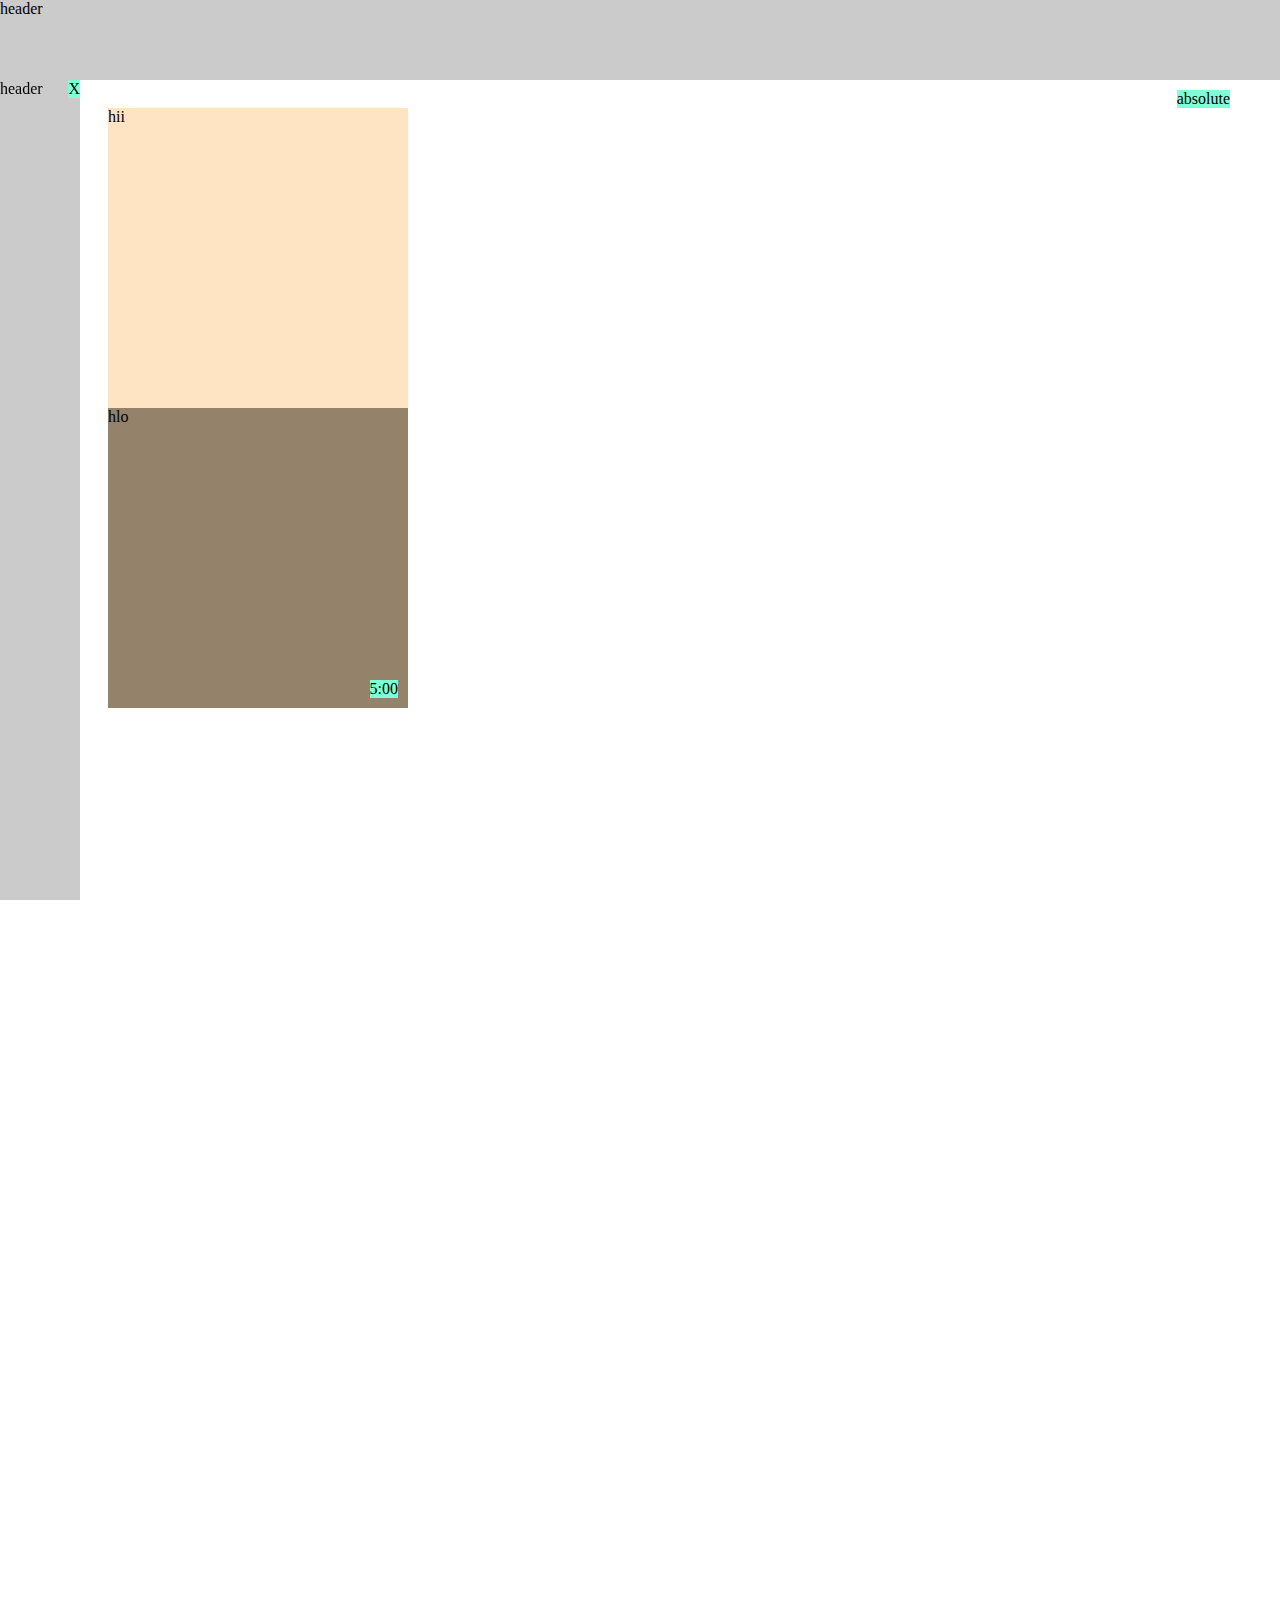
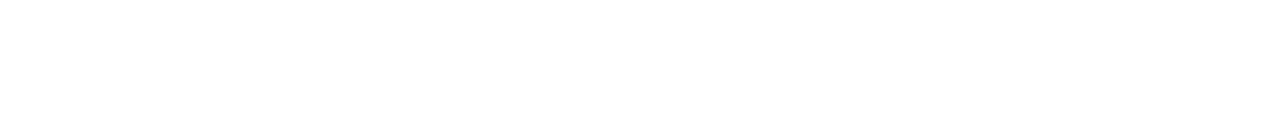
<file: cssposition.html>
<!DOCTYPE html>
<html lang="en">
<head>
    <meta charset="UTF-8">
    <meta http-equiv="X-UA-Compatible" content="IE=edge">
    <meta name="viewport" content="width=device-width, initial-scale=1.0">
    <title>CSS Position</title>
</head>
<body style="
    padding-bottom: 1000px;
    padding-top: 100px;
    padding-left: 100px;
    padding-right: 2000px;
">
    <div>
        <div style="
            background-color: rgb(203, 203, 203);
            position: fixed;
            top: 0;
            right: 0;
            left: 0;
            height: 80px;
            z-index: 100;
        ">header</div>
    <div style="
        position: absolute;
        background-color:aquamarine;
        top: 90px;
        right: 50px; 
        
    ">
        absolute
    </div>
        <div style="
            background-color: rgb(203, 203, 203);
            position: fixed;
            top: 80px;
            bottom: 0;
            left: 0;
            width: 80px;
    ">
    header
    <div style="
    position: absolute;
    background-color:aquamarine;
    top: 0px;
    right: 0px; 
">
X
</div></div>
        <div style="
            background-color: bisque;
            width: 300px;
            height: 300px;
        ">hii</div>
        <div style="
            position: relative;
            width: 300px;
            height: 300px;
            background-color: rgb(149, 130, 107);
        ">
        hlo
        <div style="
        position: absolute;
        background-color:aquamarine;
        bottom: 10px;
        right: 10px; 
        
    ">
     5:00
 </div>
    </div>
        
    </div>
</body>
</html>
</file>
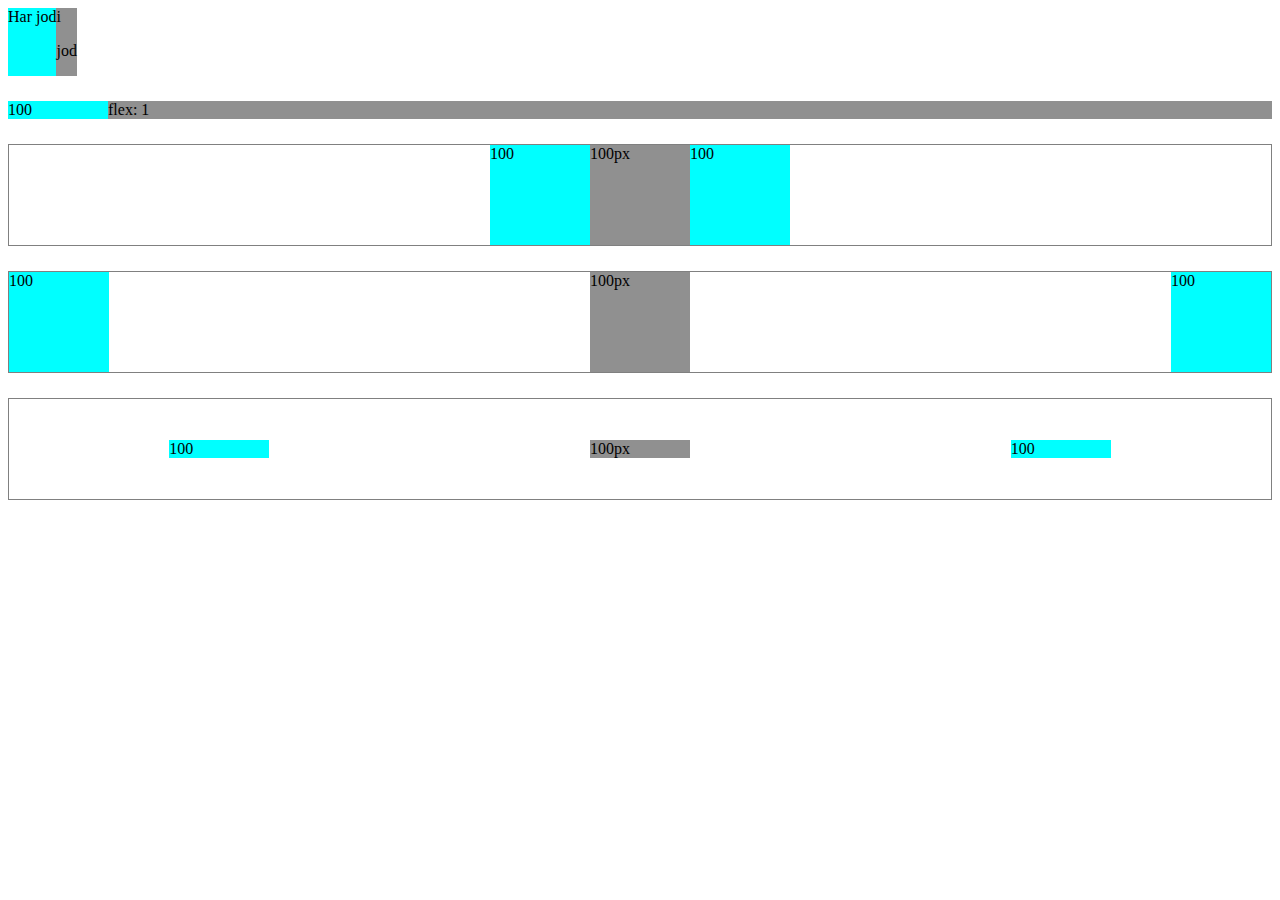
<file: flexbox.html>
<!DOCTYPE html>
<html lang="en">
<head>
    <meta charset="UTF-8">
    <meta http-equiv="X-UA-Compatible" content="IE=edge">
    <meta name="viewport" content="width=device-width, initial-scale=1.0">
    <title>Flex practice</title>
</head>
<body>
    <div style="
    display: flex;
    flex-direction: row;
    ">
        <div style="background-color: aqua;">Har jod</div>
        <div style="background-color: rgba(0, 0, 0, 0.434);">i<p>
            jod
        </p></div>
    </div>
    <div style="
        margin-top: 25px;
        display: flex;
        flex-direction: row;
    ">
    <div style="
        background-color: aqua;
        width: 100px;
        ">100</div>
    <div style="
        background-color: rgba(0, 0, 0, 0.434);
        flex: 1;
        ">flex: 1</div>
    </div>

    <div style="
        border-color: grey;
        border-style: solid;
        border-width: 1px;
        margin-top: 25px;
        display: flex;
        flex-direction: row;
        height: 100px;
        justify-content: center;
    ">
    <div style="
        background-color: aqua;
        width: 100px;
        ">100</div>
    <div style="
        background-color: rgba(0, 0, 0, 0.434);
        width: 100px;
        ">100px</div>
    <div style="
        background-color: aqua;
        width: 100px;
        ">100</div>
    </div>
    <div style="
        border-color: grey;
        border-style: solid;
        border-width: 1px;
        margin-top: 25px;
        display: flex;
        flex-direction: row;
        height: 100px;
        justify-content: space-between;   
    ">
    <div style="
        background-color: aqua;
        width: 100px;
        ">100</div>
    <div style="
        background-color: rgba(0, 0, 0, 0.434);
        width: 100px;
        ">100px</div>
    <div style="
        background-color: aqua;
        width: 100px;
        ">100</div>
    </div>
    <div style="
        border-color: grey;
        border-style: solid;
        border-width: 1px;
        margin-top: 25px;
        display: flex;
        flex-direction: row;
        height: 100px;
        justify-content: space-around;
        align-items: center;
    ">
    <div style="
        background-color: aqua;
        width: 100px;
        ">100</div>
    <div style="
        background-color: rgba(0, 0, 0, 0.434);
        width: 100px;
        ">100px</div>
    <div style="
        background-color: aqua;
        width: 100px;
        ">100</div>
    </div>
</body>
</html>
</file>
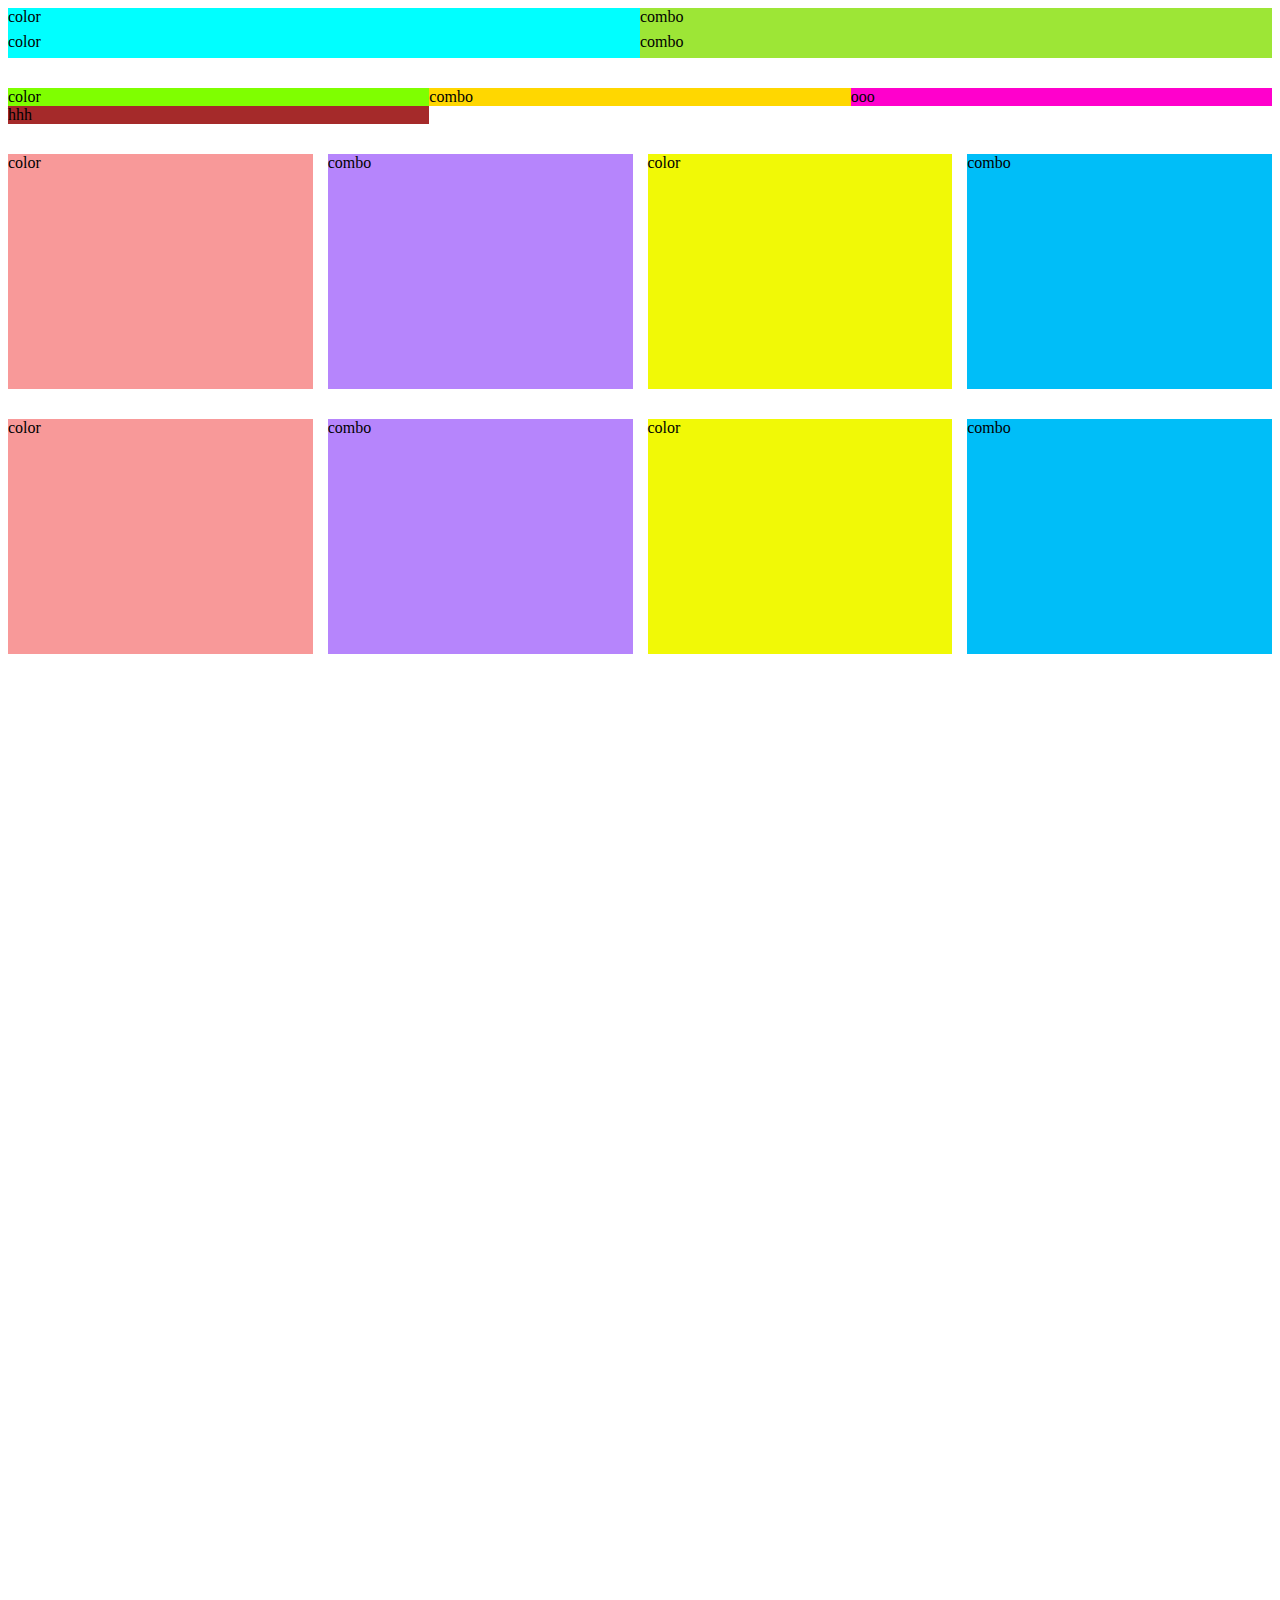
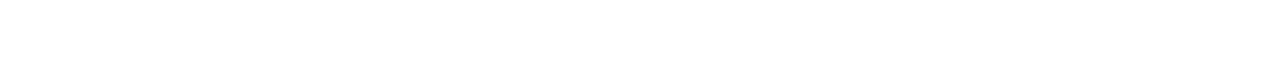
<file: gride.html>
<!DOCTYPE html>
<html lang="en">
<head>
    <meta charset="UTF-8">
    <meta http-equiv="X-UA-Compatible" content="IE=edge">
    <meta name="viewport" content="width=device-width, initial-scale=1.0">
    <title>CSS grid</title>
   <style>

    .first {
        display: grid;
        grid-template-columns: 1fr 1fr;
        margin-bottom: 30px;
        grid-template-rows: 1fr 1fr;
        height: 50px;
    }
    .second {
        display: grid;
        grid-template-columns: 1fr 1fr 1fr 1fr;
        height: 500px;
        column-gap: 15px;
        row-gap: 30px;
    }
    .third {
        display: grid;
        grid-template-columns: 1fr 1fr 1fr;
        margin-bottom: 30px;
    }

   </style>
  
</head>
<body style="padding-bottom: 1000px;">
   <div class="first">
    <div style="background-color: aqua;">color</div>
    <div style="background-color: rgb(157, 230, 54);">combo</div>
    <div style="background-color: aqua;">color</div>
    <div style="background-color: rgb(157, 230, 54);">combo</div>
   </div>
   <div class="third">
    <div style="background-color: chartreuse;">color</div>
    <div style="background-color: gold;">combo</div>
    <div style="background-color: rgb(255, 0, 204);">ooo</div>
    <div style="background-color: brown;">hhh</div>
   </div>
   <div>
   <div class="second">
    <div style="background-color: rgba(239, 11, 11, 0.418);">color</div>
    <div style="background-color: rgba(108, 8, 248, 0.496);">combo</div>
    <div style="background-color: rgb(241, 249, 6);">color</div>
    <div style="background-color: rgb(0, 190, 248);">combo</div>
     <div style="background-color: rgba(239, 11, 11, 0.418);">color</div>
     <div style="background-color: rgba(108, 8, 248, 0.496);">combo</div>
     <div style="background-color: rgb(241, 249, 6);">color</div>
     <div style="background-color: rgb(0, 190, 248);">combo</div>
    </div> 
</div>
</body>
</html>
</file>
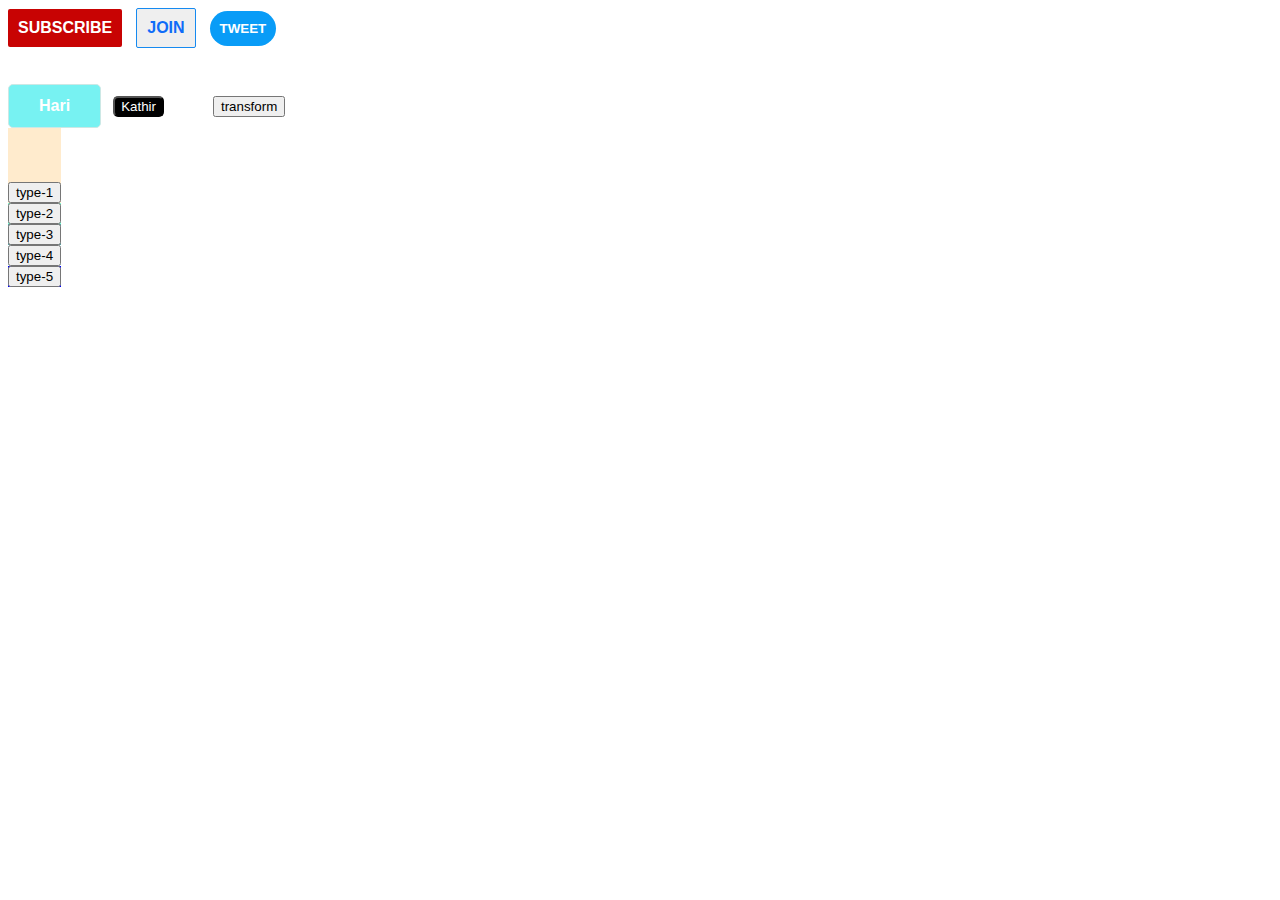
<file: My First Webpage/CSS.html>
<!DOCTYPE html>
<html lang="en">
<head>
    <meta charset="UTF-8">
    <meta http-equiv="X-UA-Compatible" content="IE=edge">
    <meta name="viewport" content="width=device-width, initial-scale=1.0">
    <title>Using CSS</title>

    <link rel="stylesheet" href="buttons.css">
    <style>
        
    </style>
</head>
<body>
    <button class="Sub-button">
        SUBSCRIBE
    </button>
    <button class="join-button">
        JOIN
    </button>
    <button class="Tweet-button">
        TWEET
    </button><br><br><br>
    <button class="mine-button">
        Hari
    </button>
    <button class="hh">
        Kathir
    </button>
    <button class="trans">transform</button>
    <br><div class="grid">
        <div style="background-color: blanchedalmond;">
            <br><br><br><button class="one">type-1</button>
        </div>
        <div style="background-color: aquamarine;">
            <button class="two">type-2</button>
        </div>
        <div style="background-color: cadetblue;">
            <button class="three">type-3</button>
        </div>
        <div style="background-color: azure;">
            <button class="four">type-4</button>
        </div>
        <div style="background-color: blue;">
            <button class="five">type-5</button>
        </div>
    </div>
   
</body>


</html>
</file>
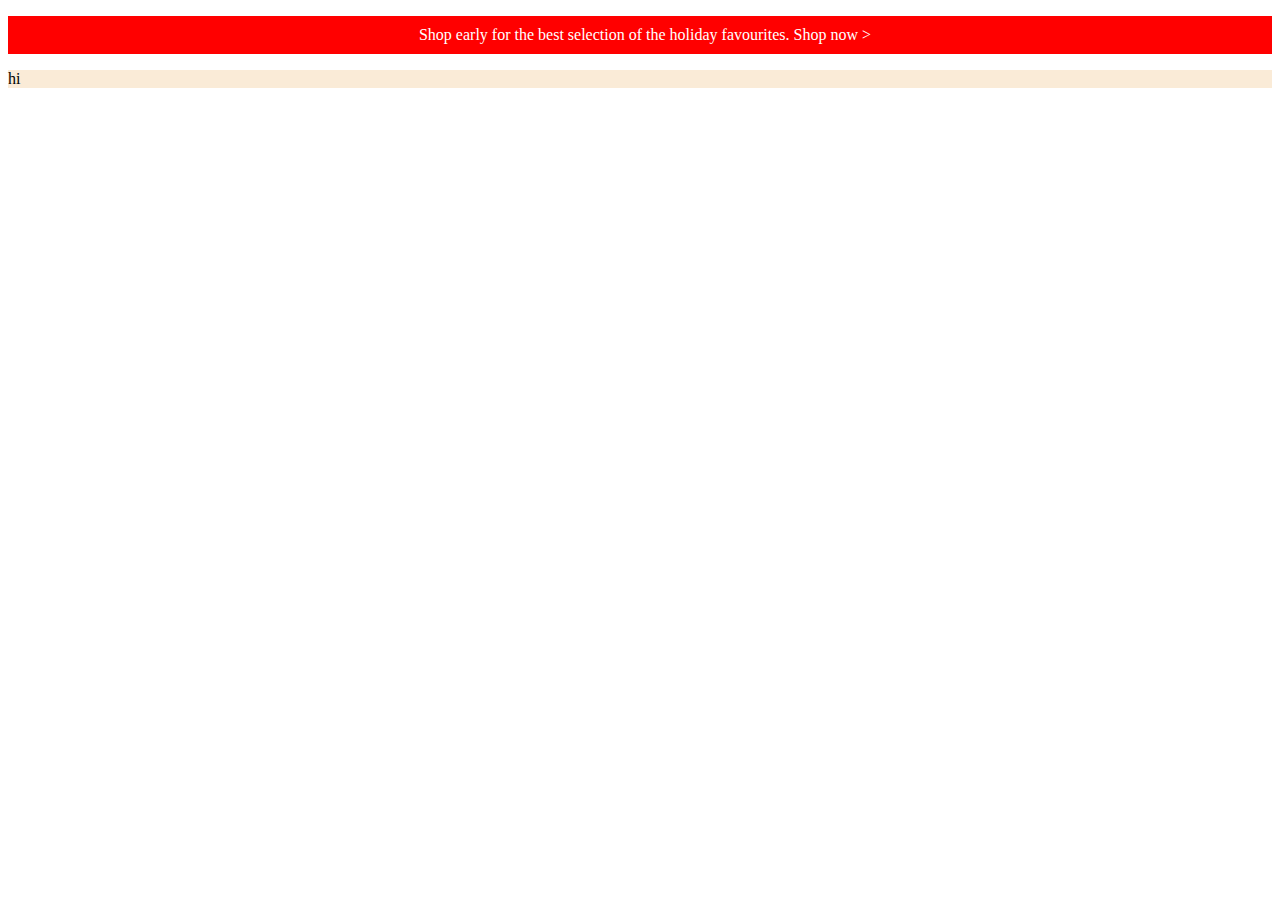
<file: My First Webpage/text.html>
<!DOCTYPE HTML>
<html>
<head>
    <style>
        .hi {
            background-color: red;
            color: white;
            padding-top: 10px;
            padding-bottom: 10px;
            padding-left: 10px;
            text-align: center;
        }
        .shop-link{           
            cursor: pointer;
        }
        .shop-link:hover {
            text-decoration: underline;
        }
        
    </style>
</head>
<body>
    <p class="hi">
        Shop early for the best selection of the holiday favourites. <span class="shop-link">Shop now &#62;</span>
    </p>
    <p style="background-color: antiquewhite;">
        hi
    </p>
</body>
</html>
</file>
<file: My First Webpage/buttons.css>
.Sub-button {
    background-color: rgb(200, 3, 3);
    font-weight: bold;
    font-size: 1em;
    color: #fff;
    padding: 10px;
    border-radius: 2px;
    border: none;
    margin-right: 10px;
    transition: opacity 0.15s;
    cursor: pointer;
}
.Sub-button:hover {
    opacity: 0.8;
}
.Sub-button:active {
    opacity: 0.5;
}
.trans {
    transform: translate(45px);
}

.join-button {
    border-color: rgb(22, 138, 240);
    border-style: solid;
    border-width: 1px;
    font-weight: bold;
    font-size: 1em;
    color: rgb(15, 108, 248);
    padding-top: 10px;
    padding-bottom: 10px;
    padding-left: 10px;
    padding-right: 10px;
    border-radius: 2px;
    cursor: pointer;
    margin-right: 10px;
    transition: background-color 0.15s,
                color 0.15s;
}
.join-button:hover {
    background-color: rgb(5, 141, 253);
    color: #fff;
    opacity: 0.8;
}
.join-button:active {
    opacity: 0.5;
}

.Tweet-button {
    background-color: rgb(9, 156, 247);
    border: none;
    padding-top: 10px;
    padding-bottom: 10px;
    padding-left: 10px;
    padding-right: 10px;
    border-radius: 50px;
    color: #fff;
    font-weight: bolder;
    cursor: pointer;
    transition: box-shadow 0.15s;
}
.Tweet-button:hover {
    box-shadow: 5px 5px 10px rgba(0, 0, 0, 0.15);
}
.Tweet-button:active {
    opacity: 0.5;
}

.mine-button {
    background-color: rgba(55, 236, 236, 0.678);
    border-color: rgb(204, 232, 229);
    border-radius: 5px;
    border-width: 1.1px;
    font-size: 1em;
    font-weight: bold;

    color: #fff;
    font-family: 'Lucida Sans', 'Lucida Sans Regular', 'Lucida Grande', 'Lucida Sans Unicode', Geneva, Verdana, sans-serif;
    padding-top: 12px;
    padding-bottom: 12px;
    padding-left: 30px;
    padding-right: 30px;

    border-style: solid;
    transition: backgroundcolor 1s, box-shadow 0.15s;
    cursor: pointer;
    margin-right: 8px;
}
.mine-button:hover {
    color: rgba(0, 0, 0);
    opacity: 0.8;
    box-shadow: 5px 5px 10px rgba(0, 0, 0, 0.15);
}  
.mine-button:active {
    opacity: 0.5;
}
.hh {
    color: #fff;
    background-color: black;
    border-radius: 5px;
    
}
.hh:hover{
    border-color: rgb(91, 241, 196) green;
    border-style: solid;
    
}
.grid {
    display: grid;
    display: inline-block;
    grid-template-rows: 1fr 1fr;
    grid-template-columns: 1fr 1fr;
    height: 10px;
    background-color:beige;
}
</file>
